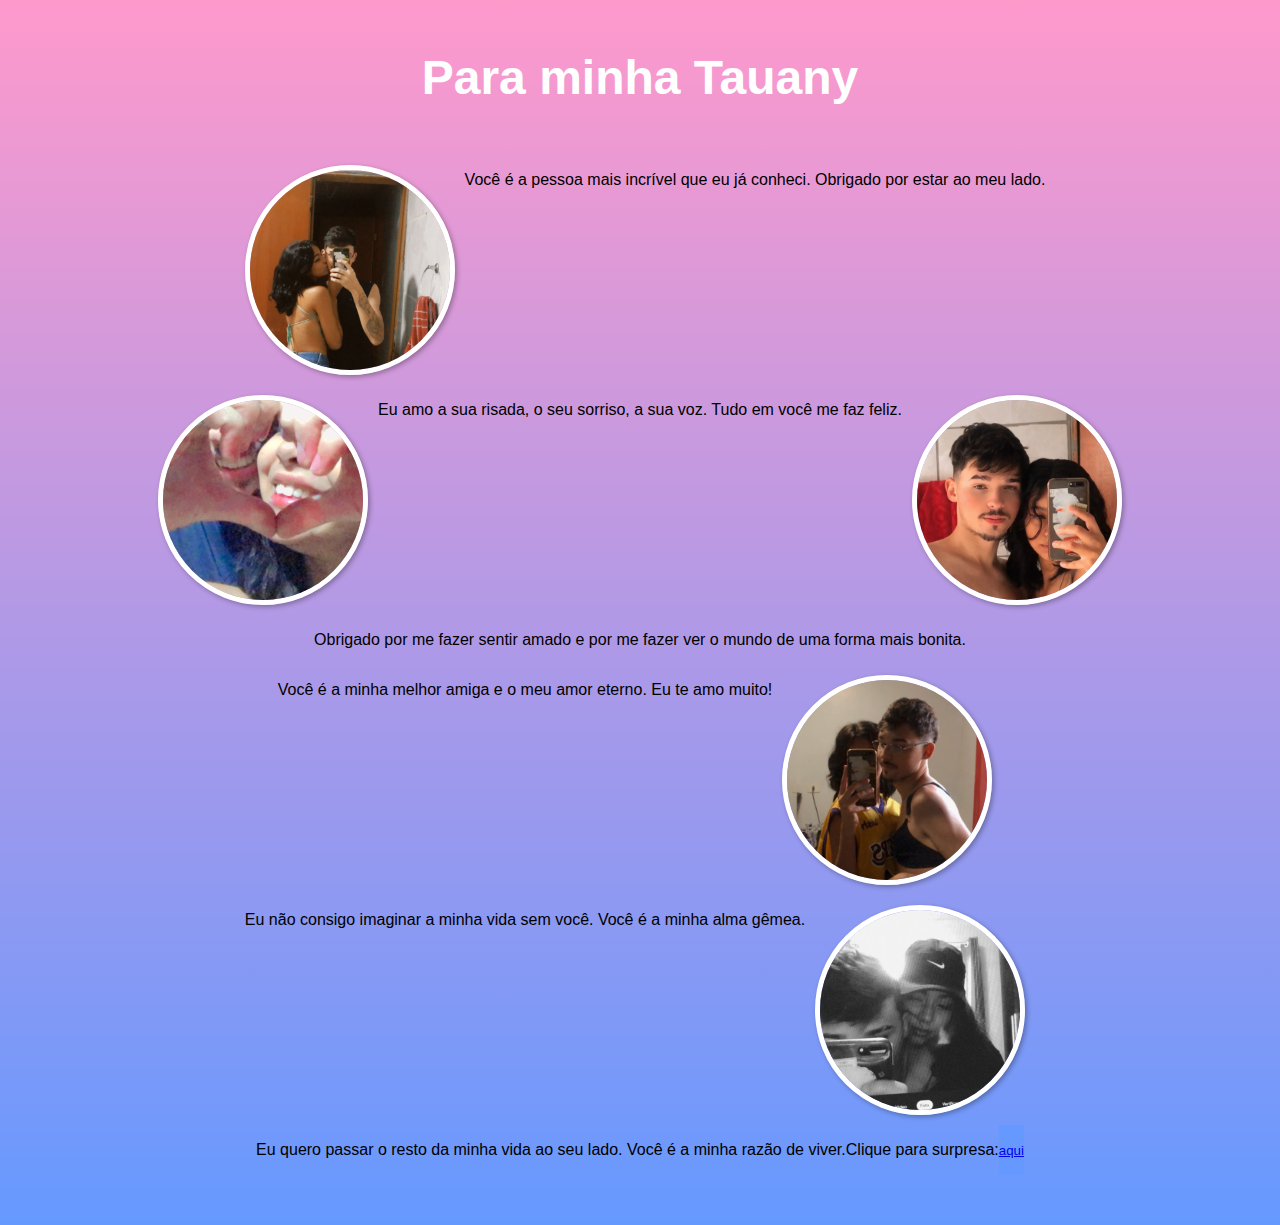
<file: index.html>
<!DOCTYPE html>
<html lang="pt-BR">
  <head>
   
    <meta charset="UTF-8">
    <title>Para minha Namorada</title>
    <link rel="stylesheet" href="style.css">
  
  </head>
  <body>
    <div class="container">
      <h1>Para minha Tauany</h1>
      <div class="imagens">
        <img src="img/eu i ela 1.jpg">
         <p>Você é a pessoa mais incrível que eu já conheci. Obrigado por estar ao meu lado.</p>
        <img src="img/eu i ela 2.jpeg">
        <p>Eu amo a sua risada, o seu sorriso, a sua voz. Tudo em você me faz feliz.</p>
        <img src="img/eu i ela 3.png">
        <p>Obrigado por me fazer sentir amado e por me fazer ver o mundo de uma forma mais bonita.</p>
        <p>Você é a minha melhor amiga e o meu amor eterno. Eu te amo muito!</p>
        <img src="img/eu i ela 4.jpeg">
         <p>Eu não consigo imaginar a minha vida sem você. Você é a minha alma gêmea.</p>
        <img src="img/eu i ela 5.jpg">
        <p>Eu quero passar o resto da minha vida ao seu lado. Você é a minha razão de viver.</p>
            <p>Clique para surpresa:</p>
            <button><a href="pedido.html">aqui</a></button>
            </div>
      </div>
      <div class="textos"> 
      </div>
    </div>
  </body>
</html>
</file>
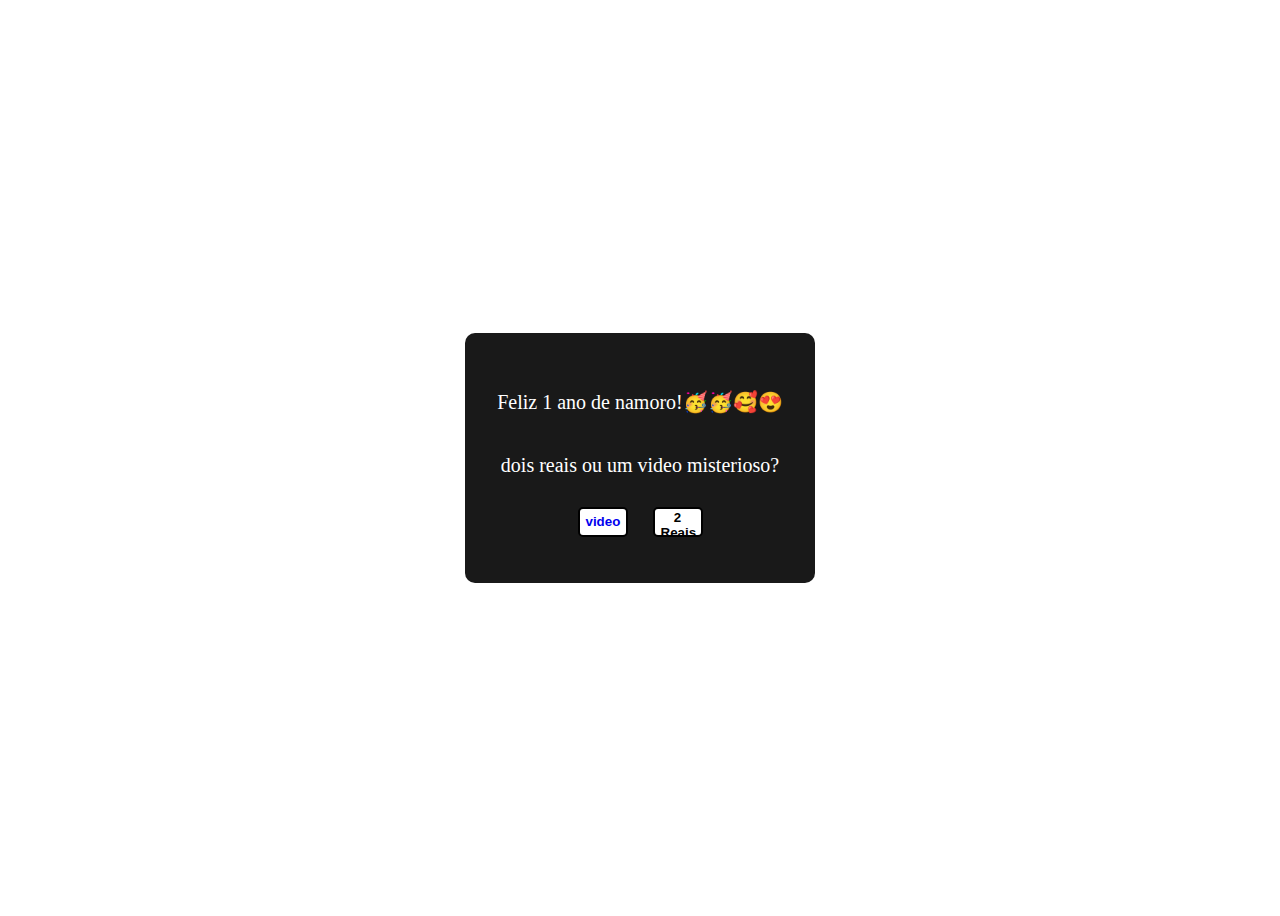
<file: pedido.html>
<!DOCTYPE html>
<html lang="en">
<head>
    <meta charset="UTF-8">
    <meta name="viewport" content="width=device-width, initial-scale=1.0">
    <style>
        body {
            display: flex;
            justify-content: center;
            align-items: center;
            height: 100vh;
        }

        a {
            text-decoration: none;
        }

        .box {
            font-size: 20px;
            color: white;
            height: 250px;
            width: 350px;
            border-radius: 10px;
            background: #191919;
            display: flex;
            flex-direction: column;
            align-items: center;
            justify-content: center;
        }

        .buttons-container {
            display: flex;
            justify-content: space-around;
            align-items: center;
            height: 50px;
            width: 150px;
        }

        button {
            height: 30px;
            width: 50px;
            background: white;
            color: black;
            font-weight: 600;
            border-radius: 5px;
            border: 2px solid black;
        }
    </style>
    <title>Pedido Irrecusável</title>
</head>
<body>
    <div class="box">
        <p>Feliz 1 ano de namoro!🥳🥳🥰😍</p>
        <p>dois reais ou um video misterioso?</p>
        <div class="buttons-container">
            <button><a href="https://youtube.com/shorts/h9xc5O4g1sM">video</a></button>
            <button id="no">2 Reais</button>
        </div>
    </div>
</body>
<script>
    let button = document.getElementById('no');
    let height = window.innerHeight - 50;
    let width = window.innerWidth - 50;

    button.addEventListener('mouseover', function () {
        button.style.position = "absolute"
        button.style.top = Math.random() * height + "px";
        button.style.left = Math.random() * width + "px";
    })
</script>
</html>
</file>
<file: style.css>
body {
  background: linear-gradient(to bottom, #ff99cc, #6699ff);
  margin: 0;
  padding: 0;
  font-family: Arial, sans-serif;
}

.container {
  width: 80%;
  margin: 0 auto;
  text-align: center;
}

h1 {
  font-size: 3em;
  color: white;
  margin-top: 50px;
}

.imagens {
  display: flex;
  justify-content: center;
  flex-wrap: wrap;
  margin-top: 50px;
}

.imagens img {
  width: 200px;
  height: 200px;
  object-fit: cover;
  margin: 10px;
  border-radius: 50%;
  border: 5px solid white;
  box-shadow: 2px 2px 5px rgba(0, 0, 0, 0.3);
}

.textos {
  margin-top: 50px;
}

.textos p {
  font-size: 1.5em;
  line-height: 1.5;
  color: white;
}

button {
  background-color:#6699ff;
  margin: 0%;
  padding: 0%;
  font-family: Arial, sans-serif;
  border: #6699ff;

}
</file>
